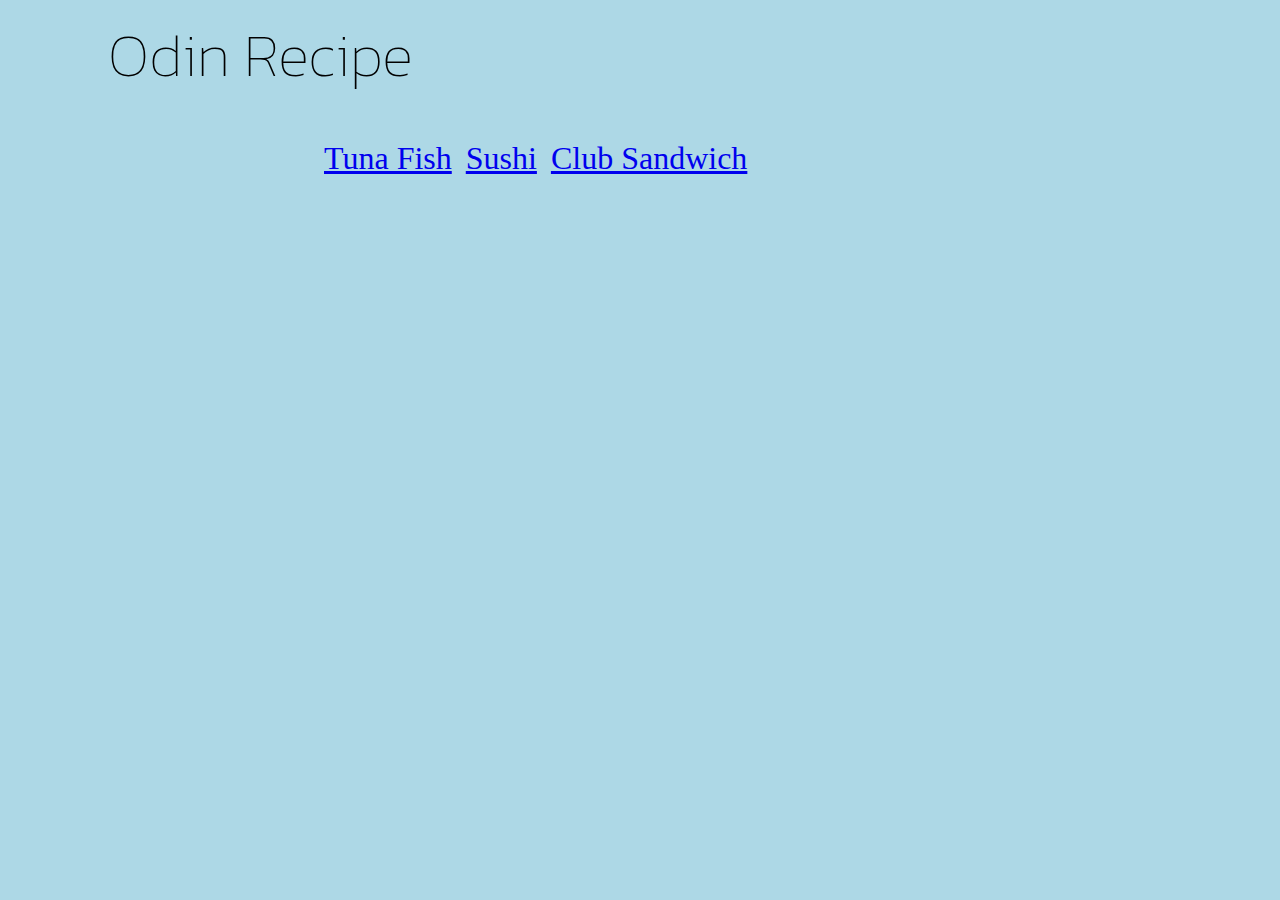
<file: index.html>
<!DOCTYPE html>
<html>
    <head>
        <meta charset="utf=8">
        <title>Odin Recipe</title>
        <link rel="stylesheet" href="styles.css">
        <link rel="preconnect" href="https://fonts.googleapis.com">
        <link rel="preconnect" href="https://fonts.gstatic.com" crossorigin>
        <link href="https://fonts.googleapis.com/css2?family=Kanit:ital,wght@0,100;0,400;0,600;1,900&display=swap" rel="stylesheet">
    </head>
    <body>
        <h1>Odin Recipe</h1>
        <ul>
            <li><a href="recipes/tunafish.html">Tuna Fish</a></li>
            <li><a href="recipes/sushi.html">Sushi</a></li>
            <li><a href="recipes/club-sandwich.html">Club Sandwich</a></li>
        </ul>
    </body>
</html>
</file>
<file: styles.css>
html {
    background-color: lightblue;
    box-sizing: border-box;
}

*, 
::before
::after{
    box-sizing: inherit;
}

h1 {
    font-size: 60px;
    font-family: Kanit, monospace, sans-serif;
    font-weight: 100;
    text-align: center;
    width: 40%;
    
    margin-right: auto;
    margin-top: 10px;
    margin-left: 0;
}

ul {
    width: 50%;
    margin: 0 auto;
    padding: 0;
}

li {
    display: inline-block;
    text-decoration: none;
    list-style-type: none;
    font-size: 32px;
    text-align: center;
    padding-right: 10px;
}
</file>
